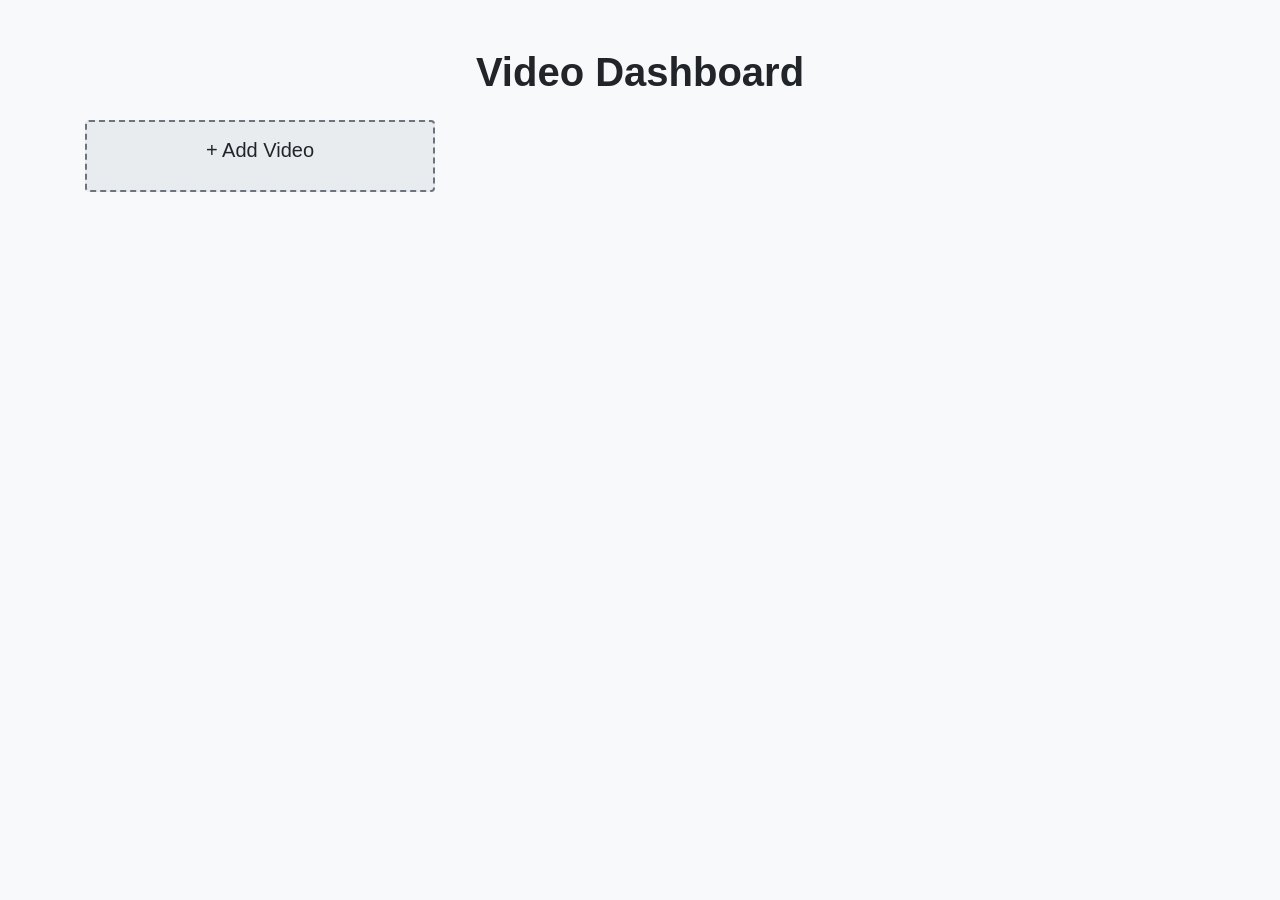
<file: static/index.html>
<!DOCTYPE html>
<html lang="en">
<head>
    <meta charset="UTF-8">
    <meta name="viewport" content="width=device-width, initial-scale=1.0">
    <title>Video Dashboard</title>
    <link href="https://stackpath.bootstrapcdn.com/bootstrap/4.5.2/css/bootstrap.min.css" rel="stylesheet">
    <link rel="stylesheet" href="style.css">
</head>
<body>
    <div class="container mt-5">
        <h1 class="text-center mb-4">Video Dashboard</h1>
        
        <!-- Video cards container -->
        <div class="row" id="video-cards">
            <!-- Video cards will be dynamically inserted here -->
            
            <!-- Add Video Card - This must be the last child -->
            <div class="col-md-4 mb-4">
                <div class="card add-video-card" data-toggle="modal" data-target="#settingsModal">
                    <div class="card-body text-center">
                        <h5 class="card-title">+ Add Video</h5>
                    </div>
                </div>
            </div>
        </div>

        <!-- Settings Modal -->
        <div class="modal fade" id="settingsModal" tabindex="-1" role="dialog">
            <div class="modal-dialog" role="document">
                <div class="modal-content">
                    <div class="modal-header">
                        <h5 class="modal-title">Upload Video</h5>
                        <button type="button" class="close" data-dismiss="modal">
                            <span>&times;</span>
                        </button>
                    </div>
                    <div class="modal-body">
                        <form id="videoSettingsForm">
                            <div class="form-group">
                                <label for="videoFile">Choose Video File</label>
                                <input type="file" class="form-control-file" id="videoFile" accept="video/*" required>
                            </div>
                            <div class="form-group">
                                <label for="whisperModel">Whisper Model</label>
                                <select class="form-control" id="whisperModel">
                                    <option value="tiny">Tiny (Fastest)</option>
                                    <option value="base" selected>Base (Recommended)</option>
                                    <option value="small">Small</option>
                                    <option value="medium">Medium</option>
                                    <option value="large">Large (Most Accurate)</option>
                                </select>
                            </div>
                            <div class="form-group">
                                <div class="custom-control custom-switch">
                                    <input type="checkbox" class="custom-control-input" id="useDiarization">
                                    <label class="custom-control-label" for="useDiarization">Enable Speaker Diarization</label>
                                </div>
                            </div>
                            <div id="uploadStatus"></div>
                            <button type="submit" class="btn btn-primary">Upload</button>
                        </form>
                    </div>
                </div>
            </div>
        </div>
    </div>

    <!-- Message container for notifications -->
    <div id="message-container"></div>

    <!-- Scripts -->
    <script src="https://code.jquery.com/jquery-3.5.1.min.js"></script>
    <script src="https://cdn.jsdelivr.net/npm/@popperjs/core@2.5.4/dist/umd/popper.min.js"></script>
    <script src="https://stackpath.bootstrapcdn.com/bootstrap/4.5.2/js/bootstrap.min.js"></script>
    <script src="script.js"></script>
</body>
</html>
</file>
<file: static/style.css>
body {
    background-color: #f8f9fa;
}

h1 {
    font-weight: bold;
}

.card {
    transition: transform 0.2s, box-shadow 0.2s;
    cursor: pointer;
}

.card:hover {
    transform: scale(1.05);
    box-shadow: 0 4px 8px rgba(0, 0, 0, 0.2);
}

.add-video-card {
    background-color: #e9ecef;
    border: 2px dashed #6c757d;
}

.add-video-card:hover {
    background-color: #dee2e6;
}

.video-thumbnail {
    position: relative;
    width: 100%;
    height: 160px;
    overflow: hidden;
    background-color: #000;
    border-radius: 4px;
    display: flex;
    align-items: center;
    justify-content: center;
}

.video-thumbnail video {
    width: 100%;
    height: 100%;
    object-fit: cover;
}

.play-icon {
    position: absolute;
    color: white;
    font-size: 2rem;
    background: rgba(0, 0, 0, 0.5);
    width: 50px;
    height: 50px;
    border-radius: 50%;
    display: flex;
    align-items: center;
    justify-content: center;
    pointer-events: none;
    transition: opacity 0.2s;
}

.video-thumbnail:hover .play-icon {
    opacity: 0;
}

.card-body {
    padding: 1rem;
}

.card video[poster] {
    object-fit: cover;
}

.video-container {
    margin: 20px 0;
    padding: 10px;
    border: 1px solid #ddd;
    border-radius: 5px;
}

.delete-button {
    margin-top: 10px;
    padding: 8px 16px;
    background-color: #ff4444;
    color: white;
    border: none;
    border-radius: 4px;
    cursor: pointer;
    transition: background-color 0.3s;
}

.delete-button:hover {
    background-color: #cc0000;
}

#message-container {
    max-width: 400px;
}

#message-container .alert {
    margin-bottom: 10px;
    box-shadow: 0 2px 5px rgba(0,0,0,0.2);
}

.alert-error {
    color: #721c24;
    background-color: #f8d7da;
    border-color: #f5c6cb;
}

.transcription-status {
    margin-top: 10px;
    padding: 5px 10px;
    border-radius: 4px;
    font-size: 0.9em;
    text-align: center;
}

.status-pending {
    background-color: #fff3cd;
    color: #856404;
    border: 1px solid #ffeeba;
}

.status-processing {
    background-color: #cce5ff;
    color: #004085;
    border: 1px solid #b8daff;
    animation: pulse 2s infinite;
}

.status-completed {
    background-color: #d4edda;
    color: #155724;
    border: 1px solid #c3e6cb;
}

.status-failed {
    background-color: #f8d7da;
    color: #721c24;
    border: 1px solid #f5c6cb;
}

.status-checking {
    background-color: #e2e3e5;
    color: #383d41;
    border: 1px solid #d6d8db;
}

.spinner-border {
    width: 1.5rem;
    height: 1.5rem;
    margin-right: 0.5rem;
}

@keyframes pulse {
    0% { opacity: 1; }
    50% { opacity: 0.6; }
    100% { opacity: 1; }
}

.progress {
    background-color: #f8f9fa;
    border: 1px solid #dee2e6;
    border-radius: 4px;
    overflow: hidden;
}

.progress-bar {
    transition: width 0.1s ease;
    background-color: #007bff;
}

.card .progress {
    margin: 10px 0;
    height: 20px !important;
}

.modal {
    display: none;
    position: fixed;
    z-index: 10000;
    left: 0;
    top: 0;
    width: 100%;
    height: 100%;
    background-color: rgba(0,0,0,0.4);
    overflow: auto;
}

.modal-content {
    background-color: #fefefe;
    margin: 5% auto;
    padding: 20px;
    border: 1px solid #888;
    width: 80%;
    max-width: 800px;
    max-height: 80vh;
    overflow-y: auto;
    position: relative;
    border-radius: 5px;
    z-index: 10001;
}

.close-button {
    position: absolute;
    right: 20px;
    top: 10px;
    color: #aaa;
    font-size: 28px;
    font-weight: bold;
    cursor: pointer;
    z-index: 10002;
}

.close-button:hover {
    color: black;
    text-decoration: none;
}

.transcript-container {
    padding: 33vh 0;
}

.transcript-container > :first-child {
    margin-top: -30vh;
}

.transcript-container > :last-child {
    margin-bottom: -30vh;
}

.segment-timestamp {
    color: #6c757d;
    font-size: 0.9em;
    margin-bottom: 5px;
}

.segment-text {
    line-height: 1.5;
}

.transcript-segment {
    padding: 15px;
    margin: 10px 0;
    border-radius: 8px;
    background: #f8f9fa;
    transition: background-color 0.3s ease, border-left-color 0.3s ease;
    cursor: pointer;
    border-left: 4px solid transparent;
}

.transcript-segment:hover {
    background: #e9ecef;
}

.transcript-segment.current-segment {
    background: #e3f2fd;
    border-left: 4px solid #007bff;
}

.speaker-label {
    font-weight: bold;
    color: #007bff;
    margin-bottom: 5px;
}

.timestamp {
    color: #6c757d;
    font-size: 0.9em;
    margin-bottom: 5px;
}

.text {
    line-height: 1.5;
}

#transcriptContent {
    scroll-behavior: smooth;
    padding: 20px;
    overflow-y: auto;
    max-height: calc(100vh - 150px);
    position: relative;
}

.analytics-section {
    padding: 20px;
}

.chart-container {
    margin-bottom: 30px;
    background: white;
    padding: 15px;
    border-radius: 8px;
    box-shadow: 0 2px 4px rgba(0,0,0,0.1);
}

.chart-container canvas {
    width: 100% !important;
    height: 250px !important;
}

.chart-title {
    font-size: 1.1em;
    font-weight: bold;
    margin-bottom: 15px;
    color: #333;
}

/* Add specific styles for different chart types */
#heartRateChart {
    border-left: 4px solid rgb(255, 99, 132);
}

#emotionsChart {
    border-left: 4px solid rgb(75, 192, 192);
}

/* Add these new styles */
.chart-row {
    display: flex;
    gap: 20px;
    margin-bottom: 30px;
}

.half-width {
    flex: 1;
    min-width: 0;
}

/* Update existing chart container styles */
.chart-container:not(.half-width) {
    margin-bottom: 30px;
}

#emotionsPieChart {
    border-left: 4px solid rgb(153, 102, 255);
}

/* Update these styles */
.main-container {
    height: 100vh;
    display: grid;
    grid-template-columns: 60% 40%;
    grid-template-rows: 100%;
}

.left-panel {
    display: grid;
    grid-template-rows: 45% 55%;
    padding: 20px;
    gap: 20px;
}

.right-panel {
    padding: 20px;
    background-color: #f8f9fa;
    overflow-y: auto;
}

.analysis-container {
    background: white;
    border-radius: 8px;
    padding: 15px;
    box-shadow: 0 2px 4px rgba(0,0,0,0.1);
    overflow-y: auto;
}

.transcript-section {
    height: 100%;
    display: flex;
    flex-direction: column;
}

/* Update chart container styles for better fit in new layout */
.chart-container {
    margin-bottom: 20px;
    background: white;
    padding: 12px;
    border-radius: 8px;
    box-shadow: 0 2px 4px rgba(0,0,0,0.1);
}

.chart-container canvas {
    width: 100% !important;
    height: 200px !important;
}

/* Adjust spacing for better fit in new layout */
.tab-content {
    padding-top: 15px;
}

.analytics-section {
    padding: 10px;
}

/* Add these styles for the heart rate input section */
.heart-rate-input-container {
    flex: 0 0 300px;
    background: white;
    border-radius: 8px;
    padding: 15px;
    box-shadow: 0 2px 4px rgba(0,0,0,0.1);
    margin-left: 20px;
    display: flex;
    flex-direction: column;
}

.input-header {
    margin-bottom: 15px;
}

.data-preview {
    flex: 1;
    overflow-y: auto;
    max-height: 300px;
    border: 1px solid #dee2e6;
    border-radius: 4px;
}

.data-preview table {
    margin-bottom: 0;
}

.data-preview thead th {
    position: sticky;
    top: 0;
    background: #f8f9fa;
    z-index: 1;
}

.chart-row {
    display: flex;
    align-items: stretch;
    margin-bottom: 20px;
}

.chart-row .chart-container {
    flex: 1;
} 

/* Scoring Section Styles */
.scoring-section {
    background: white;
    border-radius: 8px;
    padding: 20px;
    margin-bottom: 20px;
    box-shadow: 0 2px 4px rgba(0,0,0,0.1);
}

.scoring-metrics {
    display: flex;
    flex-direction: column;
    gap: 20px;
}

.metric-group-header {
    color: #495057;
    font-weight: 600;
    margin-bottom: 15px;
    padding-bottom: 8px;
    border-bottom: 2px solid #e9ecef;
}

.metric-item {
    display: flex;
    flex-direction: column;
    gap: 8px;
    padding: 12px;
    background: #f8f9fa;
    border-radius: 6px;
    transition: all 0.2s ease;
}

.metric-item:hover {
    background: #e9ecef;
}

.metric-header {
    display: flex;
    justify-content: space-between;
    align-items: center;
}

.metric-header label {
    font-weight: 500;
    color: #333;
    margin: 0;
    cursor: help;
}

.metric-value {
    font-weight: 600;
    color: #0d6efd;
    min-width: 60px;
    text-align: right;
}

.slider-container {
    display: flex;
    align-items: center;
    gap: 15px;
}

.scoring-slider {
    flex: 1;
    height: 6px;
    border-radius: 3px;
    background: #e9ecef;
    -webkit-appearance: none;
    appearance: none;
    transition: all 0.2s ease;
}

.scoring-slider::-webkit-slider-thumb {
    -webkit-appearance: none;
    appearance: none;
    width: 20px;
    height: 20px;
    border-radius: 50%;
    background: #0d6efd;
    cursor: pointer;
    transition: all 0.2s ease;
    box-shadow: 0 2px 4px rgba(0,0,0,0.1);
}

.scoring-slider::-moz-range-thumb {
    width: 20px;
    height: 20px;
    border-radius: 50%;
    background: #0d6efd;
    cursor: pointer;
    transition: all 0.2s ease;
    box-shadow: 0 2px 4px rgba(0,0,0,0.1);
}

.scoring-slider:disabled {
    opacity: 0.6;
    cursor: not-allowed;
}

.scoring-slider:disabled::-webkit-slider-thumb {
    background: #6c757d;
}

.scoring-slider:disabled::-moz-range-thumb {
    background: #6c757d;
}

.slider-value {
    min-width: 200px;
    text-align: right;
    color: #6c757d;
    font-size: 0.9em;
}

#unlockScoring {
    display: flex;
    align-items: center;
    gap: 8px;
    padding: 8px 16px;
    border-radius: 4px;
    transition: all 0.2s ease;
    background: #f8f9fa;
    border: 1px solid #dee2e6;
}

#unlockScoring:hover {
    background: #e9ecef;
}

#unlockScoring.unlocked {
    background-color: #28a745;
    color: white;
    border-color: #28a745;
}

#unlockScoring.unlocked:hover {
    background-color: #218838;
}

#unlockScoring.unlocked i {
    transform: rotate(180deg);
}

#unlockScoring i {
    transition: transform 0.3s ease;
}

/* Tooltip styles */
.tooltip {
    font-size: 0.9em;
}

.tooltip-inner {
    max-width: 300px;
    padding: 8px 12px;
    background-color: #495057;
    border-radius: 4px;
    box-shadow: 0 2px 4px rgba(0,0,0,0.1);
}

/* Diarization styles */
#diarizationContent {
    max-height: 500px;
    overflow-y: auto;
    padding: 1rem;
    background: #f8f9fa;
    border-radius: 0.5rem;
}

.diarization-segment {
    padding: 0.75rem;
    margin-bottom: 0.5rem;
    border-radius: 0.25rem;
    cursor: pointer;
    transition: all 0.2s ease;
    border: 1px solid transparent;
}

.diarization-segment:hover {
    background-color: #e9ecef;
}

.diarization-segment.selected {
    background-color: #e2f0ff;
    border-color: #0d6efd;
}

.diarization-segment.speaker-1 {
    border-left: 4px solid #0d6efd;
}

.diarization-segment.speaker-2 {
    border-left: 4px solid #dc3545;
}

.speaker-controls {
    display: flex;
    align-items: center;
    gap: 0.5rem;
    margin-bottom: 1rem;
}

.speaker-btn {
    min-width: 100px;
}

.speaker-btn.active {
    background-color: #0d6efd;
    color: white;
}

.speaker-btn[data-speaker="1"].active {
    background-color: #0d6efd;
}

.speaker-btn[data-speaker="2"].active {
    background-color: #dc3545;
}

/* Keyboard shortcut hint */
.keyboard-shortcut {
    font-size: 0.8rem;
    color: #6c757d;
    margin-left: 0.5rem;
}

/* Detailed Metrics Styles */
.detailed-metrics {
    background: white;
    border-radius: 8px;
    padding: 20px;
    margin-top: 20px;
    box-shadow: 0 2px 4px rgba(0,0,0,0.1);
}

.metric-group {
    margin-bottom: 25px;
}

.metric-group:last-child {
    margin-bottom: 0;
}

.metric-details {
    background: #f8f9fa;
    border-radius: 6px;
    padding: 12px;
    margin-top: 8px;
}

.detail-item {
    display: flex;
    justify-content: space-between;
    align-items: center;
    padding: 4px 0;
    border-bottom: 1px solid #e9ecef;
}

.detail-item:last-child {
    border-bottom: none;
}

.detail-label {
    color: #495057;
    font-weight: 500;
}

.detail-value {
    color: #0d6efd;
    font-weight: 600;
    font-family: monospace;
}

/* Update existing metric-item styles for detailed view */
.metric-item {
    background: white;
    border: 1px solid #e9ecef;
    border-radius: 6px;
    padding: 15px;
    margin-bottom: 15px;
    transition: all 0.2s ease;
}

.metric-item:hover {
    border-color: #dee2e6;
    box-shadow: 0 2px 4px rgba(0,0,0,0.05);
}

.metric-header {
    margin-bottom: 10px;
}

/* Update chart container styles */
.chart-container {
    margin-bottom: 30px;
    background: white;
    padding: 20px;
    border-radius: 8px;
    box-shadow: 0 2px 4px rgba(0,0,0,0.1);
}

.chart-container canvas {
    width: 100% !important;
    height: 300px !important;
}
</file>
